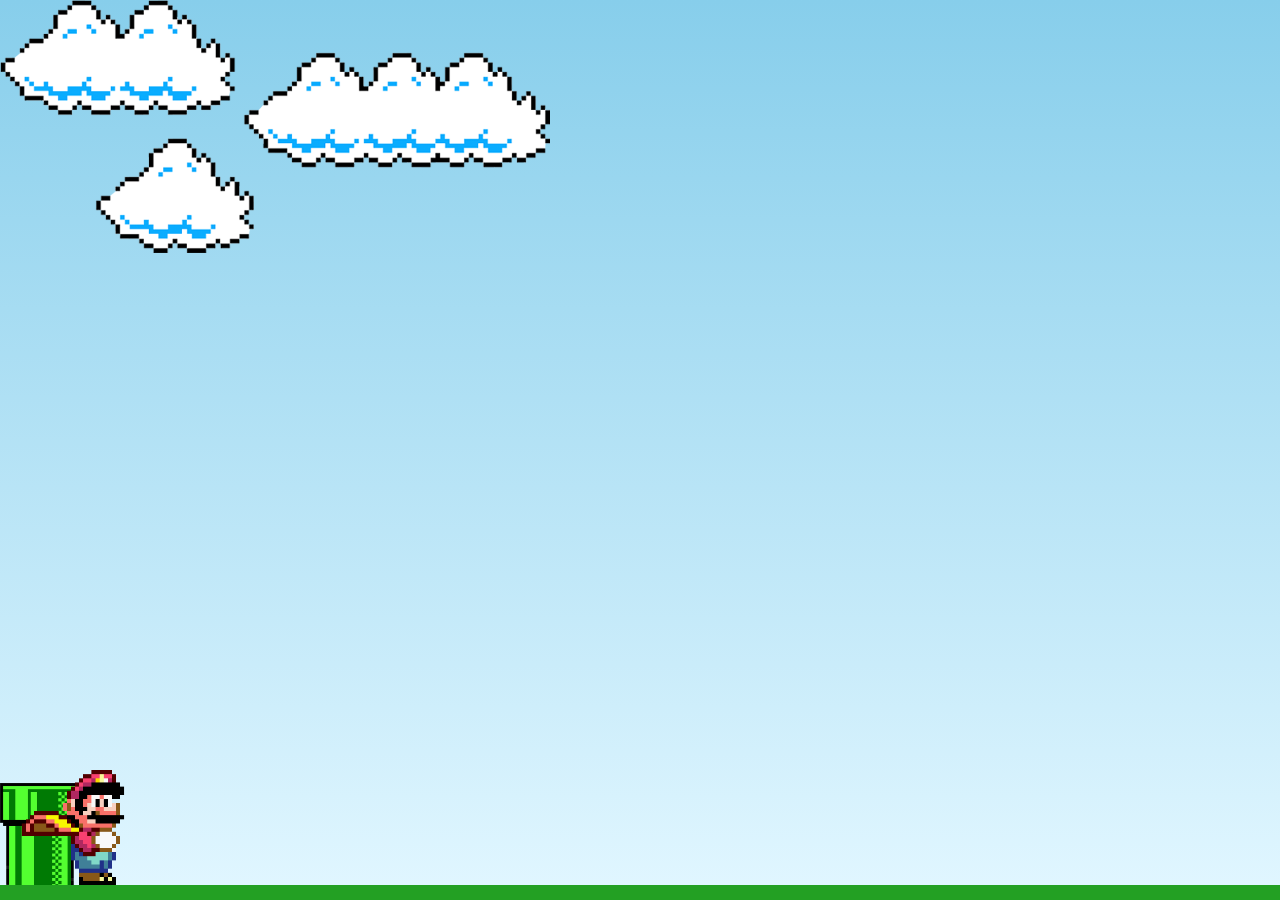
<file: Mario/index.html>
<html lang="en">
<head>
    <meta charset="UTF-8">
    <meta http-equiv="X-UA-Compatible" content="IE=edge">
    <meta name="viewport" content="width=device-width, initial-scale=1.0">

    <link rel="stylesheet" href="./CSS/style.css">
    <script src="./Js/script.js" defer></script>
    <title>Mario Jump</title>
</head>
<body>
    <div class="game-board">

        <img src="./Images/clouds.png" class="clouds">
        <img src="./Images/pipe.png" class="pipe">
        <img src="./Images/mario.webp" class="mario">

    
    </div>
</body>
</html>
</file>
<file: Mario/CSS/style.css>
* {
    margin: 0;
    padding: 0;
    box-sizing: border-box;
}

.game-board {
    width: 100%;
    height: 100%;
    border-bottom: 15px solid rgb(35, 160, 35);
    margin: 0 auto;
    position: relative;
    overflow: hidden;
    background: linear-gradient(#87CEEB, #E0F6FF );
}


.pipe {
    position: absolute;
    bottom: 0;
    width: 80px;
    animation: pipe-animation 2s infinite linear;
}

.mario {
    width: 150px;
    position: absolute;
    bottom: 0%;
}

.jump {
    animation: jump 500ms ease-out;
}

.clouds {
    position: absolute;
    width: 550px;
    animation: clouds-animation 10s infinite linear;
}

@keyframes pipe-animation {
    from {
        right: -80px;
    }

    to {
        right: 100%;
    }
}

@keyframes jump {

    0% {
        bottom: 0;
    }

    40% {
        bottom: 180px;
    }

    50% {
        bottom: 180px;
    }

    60% {
        bottom: 180px;
    }

    100% {
        bottom: 0;
    }

}

@keyframes clouds-animation {
    from {
        right: -550px;
    }

    to {
        right: 100%;
    }
}
</file>
